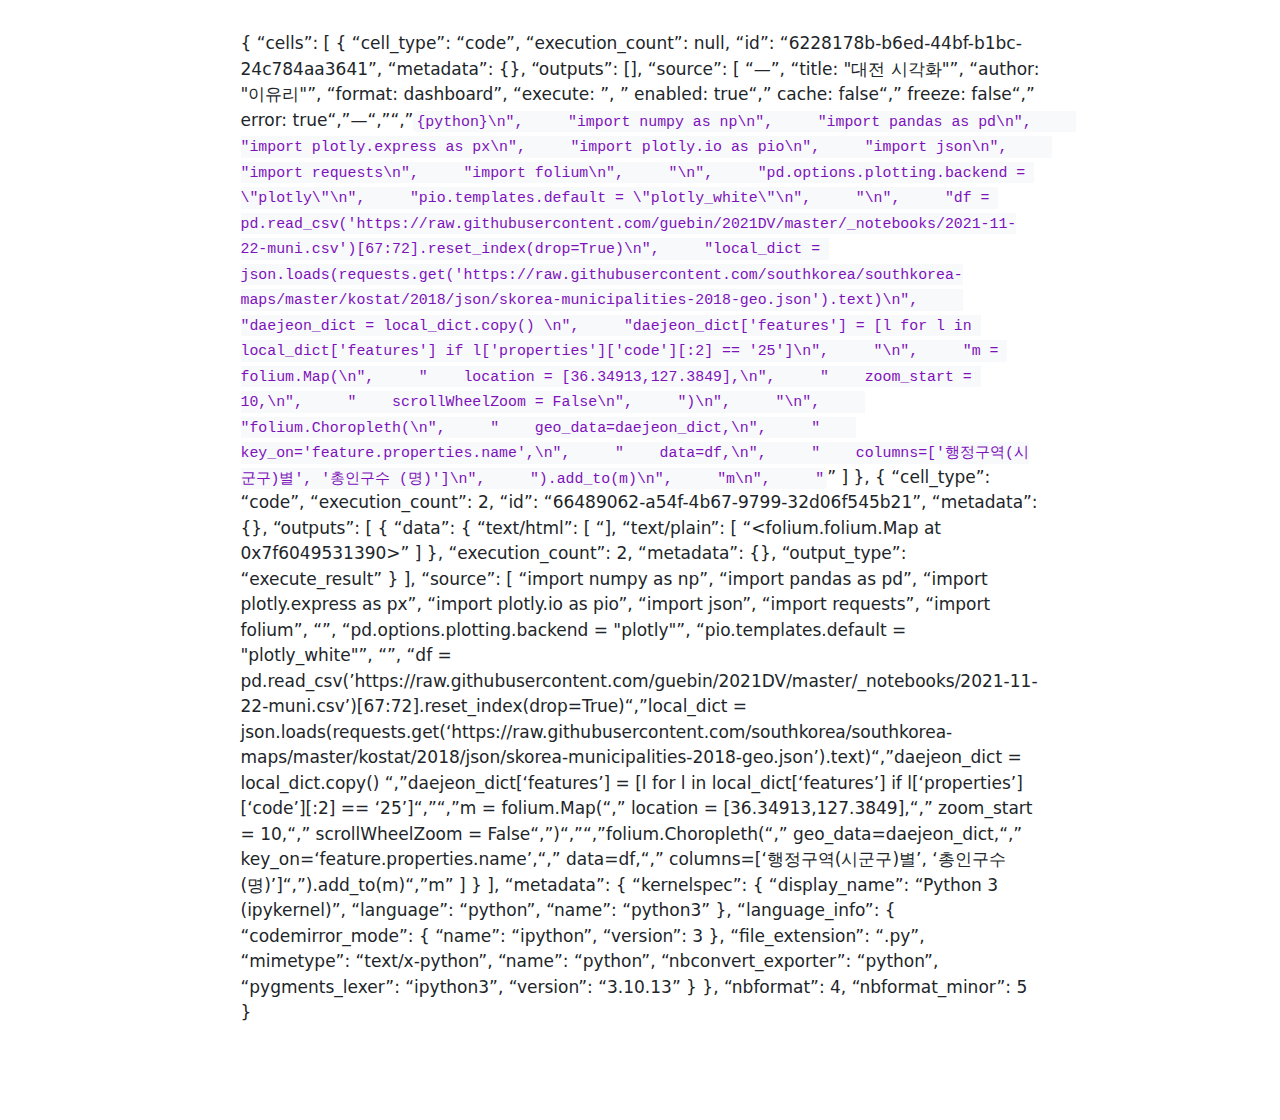
<file: docs/practice2.html>
<!DOCTYPE html>
<html xmlns="http://www.w3.org/1999/xhtml" lang="en" xml:lang="en"><head>

<meta charset="utf-8">
<meta name="generator" content="quarto-1.4.520">

<meta name="viewport" content="width=device-width, initial-scale=1.0, user-scalable=yes">


<title>practice2</title>
<style>
code{white-space: pre-wrap;}
span.smallcaps{font-variant: small-caps;}
div.columns{display: flex; gap: min(4vw, 1.5em);}
div.column{flex: auto; overflow-x: auto;}
div.hanging-indent{margin-left: 1.5em; text-indent: -1.5em;}
ul.task-list{list-style: none;}
ul.task-list li input[type="checkbox"] {
  width: 0.8em;
  margin: 0 0.8em 0.2em -1em; /* quarto-specific, see https://github.com/quarto-dev/quarto-cli/issues/4556 */ 
  vertical-align: middle;
}
</style>


<script src="site_libs/quarto-nav/quarto-nav.js"></script>
<script src="site_libs/clipboard/clipboard.min.js"></script>
<script src="site_libs/quarto-search/autocomplete.umd.js"></script>
<script src="site_libs/quarto-search/fuse.min.js"></script>
<script src="site_libs/quarto-search/quarto-search.js"></script>
<meta name="quarto:offset" content="./">
<script src="site_libs/quarto-html/quarto.js"></script>
<script src="site_libs/quarto-html/popper.min.js"></script>
<script src="site_libs/quarto-html/tippy.umd.min.js"></script>
<script src="site_libs/quarto-html/anchor.min.js"></script>
<link href="site_libs/quarto-html/tippy.css" rel="stylesheet">
<link href="site_libs/quarto-html/quarto-syntax-highlighting.css" rel="stylesheet" id="quarto-text-highlighting-styles">
<script src="site_libs/bootstrap/bootstrap.min.js"></script>
<link href="site_libs/bootstrap/bootstrap-icons.css" rel="stylesheet">
<link href="site_libs/bootstrap/bootstrap.min.css" rel="stylesheet" id="quarto-bootstrap" data-mode="light">
<script id="quarto-search-options" type="application/json">{
  "location": "sidebar",
  "copy-button": false,
  "collapse-after": 3,
  "panel-placement": "start",
  "type": "textbox",
  "limit": 50,
  "keyboard-shortcut": [
    "f",
    "/",
    "s"
  ],
  "show-item-context": false,
  "language": {
    "search-no-results-text": "No results",
    "search-matching-documents-text": "matching documents",
    "search-copy-link-title": "Copy link to search",
    "search-hide-matches-text": "Hide additional matches",
    "search-more-match-text": "more match in this document",
    "search-more-matches-text": "more matches in this document",
    "search-clear-button-title": "Clear",
    "search-text-placeholder": "",
    "search-detached-cancel-button-title": "Cancel",
    "search-submit-button-title": "Submit",
    "search-label": "Search"
  }
}</script>


</head>

<body class="fullcontent">

<div id="quarto-search-results"></div>
<!-- content -->
<div id="quarto-content" class="quarto-container page-columns page-rows-contents page-layout-article">
<!-- sidebar -->
<!-- margin-sidebar -->
    
<!-- main -->
<main class="content" id="quarto-document-content">




<p>{ “cells”: [ { “cell_type”: “code”, “execution_count”: null, “id”: “6228178b-b6ed-44bf-b1bc-24c784aa3641”, “metadata”: {}, “outputs”: [], “source”: [ “—”, “title: "대전 시각화"”, “author: "이유리"”, “format: dashboard”, “execute: ”, ” enabled: true“,” cache: false“,” freeze: false“,” error: true“,”—“,”“,”<code>{python}\n",     "import numpy as np\n",     "import pandas as pd\n",     "import plotly.express as px\n",     "import plotly.io as pio\n",     "import json\n",     "import requests\n",     "import folium\n",     "\n",     "pd.options.plotting.backend = \"plotly\"\n",     "pio.templates.default = \"plotly_white\"\n",     "\n",     "df = pd.read_csv('https://raw.githubusercontent.com/guebin/2021DV/master/_notebooks/2021-11-22-muni.csv')[67:72].reset_index(drop=True)\n",     "local_dict = json.loads(requests.get('https://raw.githubusercontent.com/southkorea/southkorea-maps/master/kostat/2018/json/skorea-municipalities-2018-geo.json').text)\n",     "daejeon_dict = local_dict.copy() \n",     "daejeon_dict['features'] = [l for l in local_dict['features'] if l['properties']['code'][:2] == '25']\n",     "\n",     "m = folium.Map(\n",     "    location = [36.34913,127.3849],\n",     "    zoom_start = 10,\n",     "    scrollWheelZoom = False\n",     ")\n",     "\n",     "folium.Choropleth(\n",     "    geo_data=daejeon_dict,\n",     "    key_on='feature.properties.name',\n",     "    data=df,\n",     "    columns=['행정구역(시군구)별', '총인구수 (명)']\n",     ").add_to(m)\n",     "m\n",     "</code>” ] }, { “cell_type”: “code”, “execution_count”: 2, “id”: “66489062-a54f-4b67-9799-32d06f545b21”, “metadata”: {}, “outputs”: [ { “data”: { “text/html”: [ “], “text/plain”: [ “&lt;folium.folium.Map at 0x7f6049531390&gt;” ] }, “execution_count”: 2, “metadata”: {}, “output_type”: “execute_result” } ], “source”: [ “import numpy as np”, “import pandas as pd”, “import plotly.express as px”, “import plotly.io as pio”, “import json”, “import requests”, “import folium”, “”, “pd.options.plotting.backend = "plotly"”, “pio.templates.default = "plotly_white"”, “”, “df = pd.read_csv(’https://raw.githubusercontent.com/guebin/2021DV/master/_notebooks/2021-11-22-muni.csv’)[67:72].reset_index(drop=True)“,”local_dict = json.loads(requests.get(‘https://raw.githubusercontent.com/southkorea/southkorea-maps/master/kostat/2018/json/skorea-municipalities-2018-geo.json’).text)“,”daejeon_dict = local_dict.copy() “,”daejeon_dict[‘features’] = [l for l in local_dict[‘features’] if l[‘properties’][‘code’][:2] == ‘25’]“,”“,”m = folium.Map(“,” location = [36.34913,127.3849],“,” zoom_start = 10,“,” scrollWheelZoom = False“,”)“,”“,”folium.Choropleth(“,” geo_data=daejeon_dict,“,” key_on=‘feature.properties.name’,“,” data=df,“,” columns=[‘행정구역(시군구)별’, ‘총인구수 (명)’]“,”).add_to(m)“,”m” ] } ], “metadata”: { “kernelspec”: { “display_name”: “Python 3 (ipykernel)”, “language”: “python”, “name”: “python3” }, “language_info”: { “codemirror_mode”: { “name”: “ipython”, “version”: 3 }, “file_extension”: “.py”, “mimetype”: “text/x-python”, “name”: “python”, “nbconvert_exporter”: “python”, “pygments_lexer”: “ipython3”, “version”: “3.10.13” } }, “nbformat”: 4, “nbformat_minor”: 5 }</p>



</main> <!-- /main -->
<script id="quarto-html-after-body" type="application/javascript">
window.document.addEventListener("DOMContentLoaded", function (event) {
  const toggleBodyColorMode = (bsSheetEl) => {
    const mode = bsSheetEl.getAttribute("data-mode");
    const bodyEl = window.document.querySelector("body");
    if (mode === "dark") {
      bodyEl.classList.add("quarto-dark");
      bodyEl.classList.remove("quarto-light");
    } else {
      bodyEl.classList.add("quarto-light");
      bodyEl.classList.remove("quarto-dark");
    }
  }
  const toggleBodyColorPrimary = () => {
    const bsSheetEl = window.document.querySelector("link#quarto-bootstrap");
    if (bsSheetEl) {
      toggleBodyColorMode(bsSheetEl);
    }
  }
  toggleBodyColorPrimary();  
  const icon = "";
  const anchorJS = new window.AnchorJS();
  anchorJS.options = {
    placement: 'right',
    icon: icon
  };
  anchorJS.add('.anchored');
  const isCodeAnnotation = (el) => {
    for (const clz of el.classList) {
      if (clz.startsWith('code-annotation-')) {                     
        return true;
      }
    }
    return false;
  }
  const clipboard = new window.ClipboardJS('.code-copy-button', {
    text: function(trigger) {
      const codeEl = trigger.previousElementSibling.cloneNode(true);
      for (const childEl of codeEl.children) {
        if (isCodeAnnotation(childEl)) {
          childEl.remove();
        }
      }
      return codeEl.innerText;
    }
  });
  clipboard.on('success', function(e) {
    // button target
    const button = e.trigger;
    // don't keep focus
    button.blur();
    // flash "checked"
    button.classList.add('code-copy-button-checked');
    var currentTitle = button.getAttribute("title");
    button.setAttribute("title", "Copied!");
    let tooltip;
    if (window.bootstrap) {
      button.setAttribute("data-bs-toggle", "tooltip");
      button.setAttribute("data-bs-placement", "left");
      button.setAttribute("data-bs-title", "Copied!");
      tooltip = new bootstrap.Tooltip(button, 
        { trigger: "manual", 
          customClass: "code-copy-button-tooltip",
          offset: [0, -8]});
      tooltip.show();    
    }
    setTimeout(function() {
      if (tooltip) {
        tooltip.hide();
        button.removeAttribute("data-bs-title");
        button.removeAttribute("data-bs-toggle");
        button.removeAttribute("data-bs-placement");
      }
      button.setAttribute("title", currentTitle);
      button.classList.remove('code-copy-button-checked');
    }, 1000);
    // clear code selection
    e.clearSelection();
  });
  function tippyHover(el, contentFn, onTriggerFn, onUntriggerFn) {
    const config = {
      allowHTML: true,
      maxWidth: 500,
      delay: 100,
      arrow: false,
      appendTo: function(el) {
          return el.parentElement;
      },
      interactive: true,
      interactiveBorder: 10,
      theme: 'quarto',
      placement: 'bottom-start',
    };
    if (contentFn) {
      config.content = contentFn;
    }
    if (onTriggerFn) {
      config.onTrigger = onTriggerFn;
    }
    if (onUntriggerFn) {
      config.onUntrigger = onUntriggerFn;
    }
    window.tippy(el, config); 
  }
  const noterefs = window.document.querySelectorAll('a[role="doc-noteref"]');
  for (var i=0; i<noterefs.length; i++) {
    const ref = noterefs[i];
    tippyHover(ref, function() {
      // use id or data attribute instead here
      let href = ref.getAttribute('data-footnote-href') || ref.getAttribute('href');
      try { href = new URL(href).hash; } catch {}
      const id = href.replace(/^#\/?/, "");
      const note = window.document.getElementById(id);
      return note.innerHTML;
    });
  }
  const xrefs = window.document.querySelectorAll('a.quarto-xref');
  const processXRef = (id, note) => {
    // Strip column container classes
    const stripColumnClz = (el) => {
      el.classList.remove("page-full", "page-columns");
      if (el.children) {
        for (const child of el.children) {
          stripColumnClz(child);
        }
      }
    }
    stripColumnClz(note)
    const typesetMath = (el) => {
      if (window.MathJax) {
        // MathJax Typeset
        window.MathJax.typeset([el]);
      } else if (window.katex) {
        // KaTeX Render
        var mathElements = el.getElementsByClassName("math");
        var macros = [];
        for (var i = 0; i < mathElements.length; i++) {
          var texText = mathElements[i].firstChild;
          if (mathElements[i].tagName == "SPAN") {
            window.katex.render(texText.data, mathElements[i], {
              displayMode: mathElements[i].classList.contains('display'),
              throwOnError: false,
              macros: macros,
              fleqn: false
            });
          }
        }
      }
    }
    if (id === null || id.startsWith('sec-')) {
      // Special case sections, only their first couple elements
      const container = document.createElement("div");
      if (note.children && note.children.length > 2) {
        container.appendChild(note.children[0].cloneNode(true));
        for (let i = 1; i < note.children.length; i++) {
          const child = note.children[i];
          if (child.tagName === "P" && child.innerText === "") {
            continue;
          } else {
            container.appendChild(child.cloneNode(true));
            break;
          }
        }
        typesetMath(container);
        return container.innerHTML
      } else {
        typesetMath(note);
        return note.innerHTML;
      }
    } else {
      // Remove any anchor links if they are present
      const anchorLink = note.querySelector('a.anchorjs-link');
      if (anchorLink) {
        anchorLink.remove();
      }
      typesetMath(note);
      return note.innerHTML;
    }
  }
  for (var i=0; i<xrefs.length; i++) {
    const xref = xrefs[i];
    tippyHover(xref, undefined, function(instance) {
      instance.disable();
      let url = xref.getAttribute('href');
      let hash = undefined; 
      if (url.startsWith('#')) {
        hash = url;
      } else {
        try { hash = new URL(url).hash; } catch {}
      }
      if (hash) {
        const id = hash.replace(/^#\/?/, "");
        const note = window.document.getElementById(id);
        if (note !== null) {
          try {
            const html = processXRef(id, note.cloneNode(true));
            instance.setContent(html);
          } finally {
            instance.enable();
            instance.show();
          }
        } else {
          // See if we can fetch this
          fetch(url.split('#')[0])
          .then(res => res.text())
          .then(html => {
            const parser = new DOMParser();
            const htmlDoc = parser.parseFromString(html, "text/html");
            const note = htmlDoc.getElementById(id);
            if (note !== null) {
              const html = processXRef(id, note);
              instance.setContent(html);
            } 
          }).finally(() => {
            instance.enable();
            instance.show();
          });
        }
      } else {
        // See if we can fetch a full url (with no hash to target)
        // This is a special case and we should probably do some content thinning / targeting
        fetch(url)
        .then(res => res.text())
        .then(html => {
          const parser = new DOMParser();
          const htmlDoc = parser.parseFromString(html, "text/html");
          const note = htmlDoc.querySelector('main.content');
          if (note !== null) {
            // This should only happen for chapter cross references
            // (since there is no id in the URL)
            // remove the first header
            if (note.children.length > 0 && note.children[0].tagName === "HEADER") {
              note.children[0].remove();
            }
            const html = processXRef(null, note);
            instance.setContent(html);
          } 
        }).finally(() => {
          instance.enable();
          instance.show();
        });
      }
    }, function(instance) {
    });
  }
      let selectedAnnoteEl;
      const selectorForAnnotation = ( cell, annotation) => {
        let cellAttr = 'data-code-cell="' + cell + '"';
        let lineAttr = 'data-code-annotation="' +  annotation + '"';
        const selector = 'span[' + cellAttr + '][' + lineAttr + ']';
        return selector;
      }
      const selectCodeLines = (annoteEl) => {
        const doc = window.document;
        const targetCell = annoteEl.getAttribute("data-target-cell");
        const targetAnnotation = annoteEl.getAttribute("data-target-annotation");
        const annoteSpan = window.document.querySelector(selectorForAnnotation(targetCell, targetAnnotation));
        const lines = annoteSpan.getAttribute("data-code-lines").split(",");
        const lineIds = lines.map((line) => {
          return targetCell + "-" + line;
        })
        let top = null;
        let height = null;
        let parent = null;
        if (lineIds.length > 0) {
            //compute the position of the single el (top and bottom and make a div)
            const el = window.document.getElementById(lineIds[0]);
            top = el.offsetTop;
            height = el.offsetHeight;
            parent = el.parentElement.parentElement;
          if (lineIds.length > 1) {
            const lastEl = window.document.getElementById(lineIds[lineIds.length - 1]);
            const bottom = lastEl.offsetTop + lastEl.offsetHeight;
            height = bottom - top;
          }
          if (top !== null && height !== null && parent !== null) {
            // cook up a div (if necessary) and position it 
            let div = window.document.getElementById("code-annotation-line-highlight");
            if (div === null) {
              div = window.document.createElement("div");
              div.setAttribute("id", "code-annotation-line-highlight");
              div.style.position = 'absolute';
              parent.appendChild(div);
            }
            div.style.top = top - 2 + "px";
            div.style.height = height + 4 + "px";
            div.style.left = 0;
            let gutterDiv = window.document.getElementById("code-annotation-line-highlight-gutter");
            if (gutterDiv === null) {
              gutterDiv = window.document.createElement("div");
              gutterDiv.setAttribute("id", "code-annotation-line-highlight-gutter");
              gutterDiv.style.position = 'absolute';
              const codeCell = window.document.getElementById(targetCell);
              const gutter = codeCell.querySelector('.code-annotation-gutter');
              gutter.appendChild(gutterDiv);
            }
            gutterDiv.style.top = top - 2 + "px";
            gutterDiv.style.height = height + 4 + "px";
          }
          selectedAnnoteEl = annoteEl;
        }
      };
      const unselectCodeLines = () => {
        const elementsIds = ["code-annotation-line-highlight", "code-annotation-line-highlight-gutter"];
        elementsIds.forEach((elId) => {
          const div = window.document.getElementById(elId);
          if (div) {
            div.remove();
          }
        });
        selectedAnnoteEl = undefined;
      };
        // Handle positioning of the toggle
    window.addEventListener(
      "resize",
      throttle(() => {
        elRect = undefined;
        if (selectedAnnoteEl) {
          selectCodeLines(selectedAnnoteEl);
        }
      }, 10)
    );
    function throttle(fn, ms) {
    let throttle = false;
    let timer;
      return (...args) => {
        if(!throttle) { // first call gets through
            fn.apply(this, args);
            throttle = true;
        } else { // all the others get throttled
            if(timer) clearTimeout(timer); // cancel #2
            timer = setTimeout(() => {
              fn.apply(this, args);
              timer = throttle = false;
            }, ms);
        }
      };
    }
      // Attach click handler to the DT
      const annoteDls = window.document.querySelectorAll('dt[data-target-cell]');
      for (const annoteDlNode of annoteDls) {
        annoteDlNode.addEventListener('click', (event) => {
          const clickedEl = event.target;
          if (clickedEl !== selectedAnnoteEl) {
            unselectCodeLines();
            const activeEl = window.document.querySelector('dt[data-target-cell].code-annotation-active');
            if (activeEl) {
              activeEl.classList.remove('code-annotation-active');
            }
            selectCodeLines(clickedEl);
            clickedEl.classList.add('code-annotation-active');
          } else {
            // Unselect the line
            unselectCodeLines();
            clickedEl.classList.remove('code-annotation-active');
          }
        });
      }
  const findCites = (el) => {
    const parentEl = el.parentElement;
    if (parentEl) {
      const cites = parentEl.dataset.cites;
      if (cites) {
        return {
          el,
          cites: cites.split(' ')
        };
      } else {
        return findCites(el.parentElement)
      }
    } else {
      return undefined;
    }
  };
  var bibliorefs = window.document.querySelectorAll('a[role="doc-biblioref"]');
  for (var i=0; i<bibliorefs.length; i++) {
    const ref = bibliorefs[i];
    const citeInfo = findCites(ref);
    if (citeInfo) {
      tippyHover(citeInfo.el, function() {
        var popup = window.document.createElement('div');
        citeInfo.cites.forEach(function(cite) {
          var citeDiv = window.document.createElement('div');
          citeDiv.classList.add('hanging-indent');
          citeDiv.classList.add('csl-entry');
          var biblioDiv = window.document.getElementById('ref-' + cite);
          if (biblioDiv) {
            citeDiv.innerHTML = biblioDiv.innerHTML;
          }
          popup.appendChild(citeDiv);
        });
        return popup.innerHTML;
      });
    }
  }
});
</script>
</div> <!-- /content -->




</body></html>
</file>
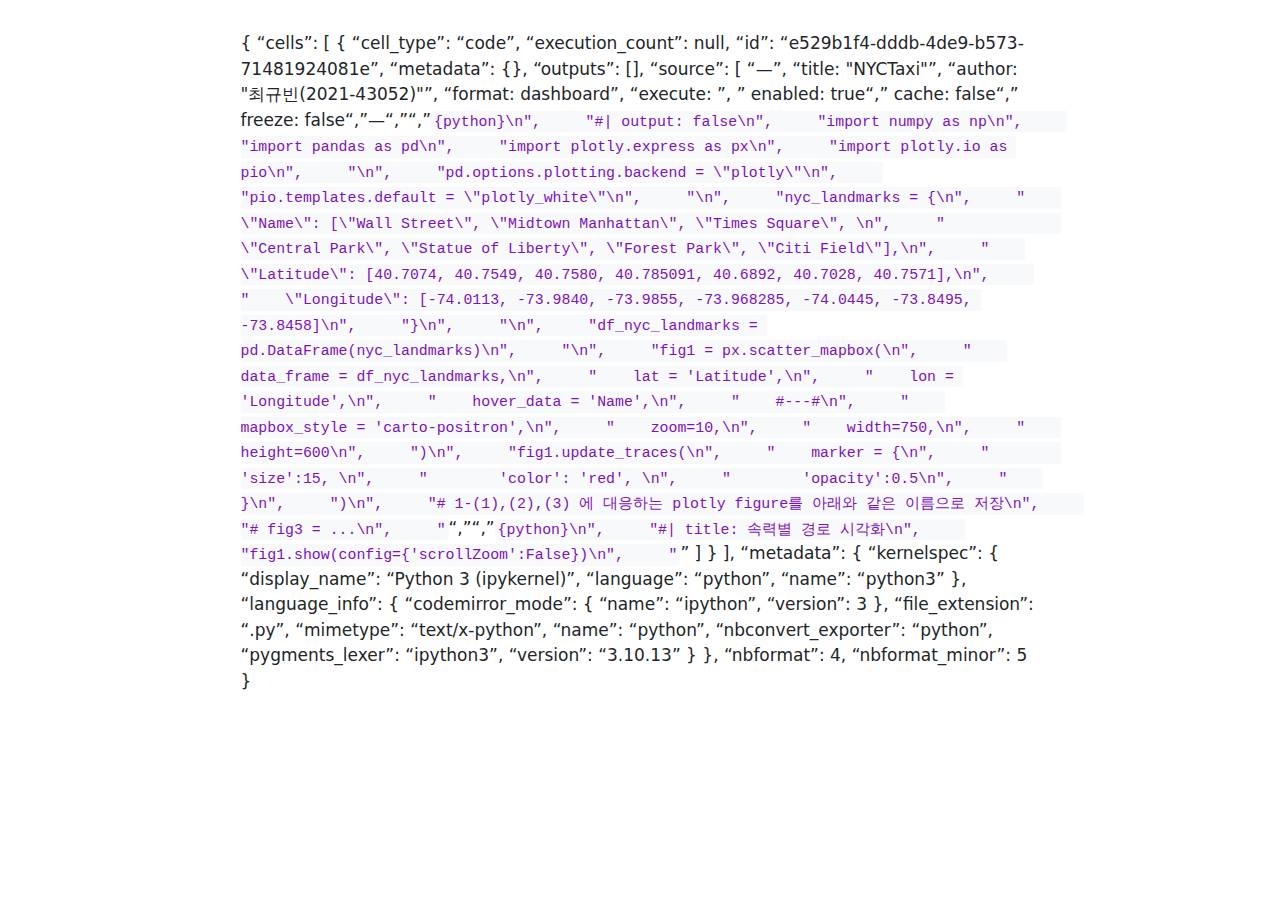
<file: docs/practice3.html>
<!DOCTYPE html>
<html xmlns="http://www.w3.org/1999/xhtml" lang="en" xml:lang="en"><head>

<meta charset="utf-8">
<meta name="generator" content="quarto-1.4.520">

<meta name="viewport" content="width=device-width, initial-scale=1.0, user-scalable=yes">


<title>practice3</title>
<style>
code{white-space: pre-wrap;}
span.smallcaps{font-variant: small-caps;}
div.columns{display: flex; gap: min(4vw, 1.5em);}
div.column{flex: auto; overflow-x: auto;}
div.hanging-indent{margin-left: 1.5em; text-indent: -1.5em;}
ul.task-list{list-style: none;}
ul.task-list li input[type="checkbox"] {
  width: 0.8em;
  margin: 0 0.8em 0.2em -1em; /* quarto-specific, see https://github.com/quarto-dev/quarto-cli/issues/4556 */ 
  vertical-align: middle;
}
</style>


<script src="site_libs/quarto-nav/quarto-nav.js"></script>
<script src="site_libs/clipboard/clipboard.min.js"></script>
<script src="site_libs/quarto-search/autocomplete.umd.js"></script>
<script src="site_libs/quarto-search/fuse.min.js"></script>
<script src="site_libs/quarto-search/quarto-search.js"></script>
<meta name="quarto:offset" content="./">
<script src="site_libs/quarto-html/quarto.js"></script>
<script src="site_libs/quarto-html/popper.min.js"></script>
<script src="site_libs/quarto-html/tippy.umd.min.js"></script>
<script src="site_libs/quarto-html/anchor.min.js"></script>
<link href="site_libs/quarto-html/tippy.css" rel="stylesheet">
<link href="site_libs/quarto-html/quarto-syntax-highlighting.css" rel="stylesheet" id="quarto-text-highlighting-styles">
<script src="site_libs/bootstrap/bootstrap.min.js"></script>
<link href="site_libs/bootstrap/bootstrap-icons.css" rel="stylesheet">
<link href="site_libs/bootstrap/bootstrap.min.css" rel="stylesheet" id="quarto-bootstrap" data-mode="light">
<script id="quarto-search-options" type="application/json">{
  "location": "sidebar",
  "copy-button": false,
  "collapse-after": 3,
  "panel-placement": "start",
  "type": "textbox",
  "limit": 50,
  "keyboard-shortcut": [
    "f",
    "/",
    "s"
  ],
  "show-item-context": false,
  "language": {
    "search-no-results-text": "No results",
    "search-matching-documents-text": "matching documents",
    "search-copy-link-title": "Copy link to search",
    "search-hide-matches-text": "Hide additional matches",
    "search-more-match-text": "more match in this document",
    "search-more-matches-text": "more matches in this document",
    "search-clear-button-title": "Clear",
    "search-text-placeholder": "",
    "search-detached-cancel-button-title": "Cancel",
    "search-submit-button-title": "Submit",
    "search-label": "Search"
  }
}</script>


</head>

<body class="fullcontent">

<div id="quarto-search-results"></div>
<!-- content -->
<div id="quarto-content" class="quarto-container page-columns page-rows-contents page-layout-article">
<!-- sidebar -->
<!-- margin-sidebar -->
    
<!-- main -->
<main class="content" id="quarto-document-content">




<p>{ “cells”: [ { “cell_type”: “code”, “execution_count”: null, “id”: “e529b1f4-dddb-4de9-b573-71481924081e”, “metadata”: {}, “outputs”: [], “source”: [ “—”, “title: "NYCTaxi"”, “author: "최규빈(2021-43052)"”, “format: dashboard”, “execute: ”, ” enabled: true“,” cache: false“,” freeze: false“,”—“,”“,”<code>{python}\n",     "#| output: false\n",     "import numpy as np\n",     "import pandas as pd\n",     "import plotly.express as px\n",     "import plotly.io as pio\n",     "\n",     "pd.options.plotting.backend = \"plotly\"\n",     "pio.templates.default = \"plotly_white\"\n",     "\n",     "nyc_landmarks = {\n",     "    \"Name\": [\"Wall Street\", \"Midtown Manhattan\", \"Times Square\", \n",     "             \"Central Park\", \"Statue of Liberty\", \"Forest Park\", \"Citi Field\"],\n",     "    \"Latitude\": [40.7074, 40.7549, 40.7580, 40.785091, 40.6892, 40.7028, 40.7571],\n",     "    \"Longitude\": [-74.0113, -73.9840, -73.9855, -73.968285, -74.0445, -73.8495, -73.8458]\n",     "}\n",     "\n",     "df_nyc_landmarks = pd.DataFrame(nyc_landmarks)\n",     "\n",     "fig1 = px.scatter_mapbox(\n",     "    data_frame = df_nyc_landmarks,\n",     "    lat = 'Latitude',\n",     "    lon = 'Longitude',\n",     "    hover_data = 'Name',\n",     "    #---#\n",     "    mapbox_style = 'carto-positron',\n",     "    zoom=10,\n",     "    width=750,\n",     "    height=600\n",     ")\n",     "fig1.update_traces(\n",     "    marker = {\n",     "        'size':15, \n",     "        'color': 'red', \n",     "        'opacity':0.5\n",     "    }\n",     ")\n",     "# 1-(1),(2),(3) 에 대응하는 plotly figure를 아래와 같은 이름으로 저장\n",     "# fig3 = ...\n",     "</code>“,”“,”<code>{python}\n",     "#| title: 속력별 경로 시각화\n",     "fig1.show(config={'scrollZoom':False})\n",     "</code>” ] } ], “metadata”: { “kernelspec”: { “display_name”: “Python 3 (ipykernel)”, “language”: “python”, “name”: “python3” }, “language_info”: { “codemirror_mode”: { “name”: “ipython”, “version”: 3 }, “file_extension”: “.py”, “mimetype”: “text/x-python”, “name”: “python”, “nbconvert_exporter”: “python”, “pygments_lexer”: “ipython3”, “version”: “3.10.13” } }, “nbformat”: 4, “nbformat_minor”: 5 }</p>



</main> <!-- /main -->
<script id="quarto-html-after-body" type="application/javascript">
window.document.addEventListener("DOMContentLoaded", function (event) {
  const toggleBodyColorMode = (bsSheetEl) => {
    const mode = bsSheetEl.getAttribute("data-mode");
    const bodyEl = window.document.querySelector("body");
    if (mode === "dark") {
      bodyEl.classList.add("quarto-dark");
      bodyEl.classList.remove("quarto-light");
    } else {
      bodyEl.classList.add("quarto-light");
      bodyEl.classList.remove("quarto-dark");
    }
  }
  const toggleBodyColorPrimary = () => {
    const bsSheetEl = window.document.querySelector("link#quarto-bootstrap");
    if (bsSheetEl) {
      toggleBodyColorMode(bsSheetEl);
    }
  }
  toggleBodyColorPrimary();  
  const icon = "";
  const anchorJS = new window.AnchorJS();
  anchorJS.options = {
    placement: 'right',
    icon: icon
  };
  anchorJS.add('.anchored');
  const isCodeAnnotation = (el) => {
    for (const clz of el.classList) {
      if (clz.startsWith('code-annotation-')) {                     
        return true;
      }
    }
    return false;
  }
  const clipboard = new window.ClipboardJS('.code-copy-button', {
    text: function(trigger) {
      const codeEl = trigger.previousElementSibling.cloneNode(true);
      for (const childEl of codeEl.children) {
        if (isCodeAnnotation(childEl)) {
          childEl.remove();
        }
      }
      return codeEl.innerText;
    }
  });
  clipboard.on('success', function(e) {
    // button target
    const button = e.trigger;
    // don't keep focus
    button.blur();
    // flash "checked"
    button.classList.add('code-copy-button-checked');
    var currentTitle = button.getAttribute("title");
    button.setAttribute("title", "Copied!");
    let tooltip;
    if (window.bootstrap) {
      button.setAttribute("data-bs-toggle", "tooltip");
      button.setAttribute("data-bs-placement", "left");
      button.setAttribute("data-bs-title", "Copied!");
      tooltip = new bootstrap.Tooltip(button, 
        { trigger: "manual", 
          customClass: "code-copy-button-tooltip",
          offset: [0, -8]});
      tooltip.show();    
    }
    setTimeout(function() {
      if (tooltip) {
        tooltip.hide();
        button.removeAttribute("data-bs-title");
        button.removeAttribute("data-bs-toggle");
        button.removeAttribute("data-bs-placement");
      }
      button.setAttribute("title", currentTitle);
      button.classList.remove('code-copy-button-checked');
    }, 1000);
    // clear code selection
    e.clearSelection();
  });
  function tippyHover(el, contentFn, onTriggerFn, onUntriggerFn) {
    const config = {
      allowHTML: true,
      maxWidth: 500,
      delay: 100,
      arrow: false,
      appendTo: function(el) {
          return el.parentElement;
      },
      interactive: true,
      interactiveBorder: 10,
      theme: 'quarto',
      placement: 'bottom-start',
    };
    if (contentFn) {
      config.content = contentFn;
    }
    if (onTriggerFn) {
      config.onTrigger = onTriggerFn;
    }
    if (onUntriggerFn) {
      config.onUntrigger = onUntriggerFn;
    }
    window.tippy(el, config); 
  }
  const noterefs = window.document.querySelectorAll('a[role="doc-noteref"]');
  for (var i=0; i<noterefs.length; i++) {
    const ref = noterefs[i];
    tippyHover(ref, function() {
      // use id or data attribute instead here
      let href = ref.getAttribute('data-footnote-href') || ref.getAttribute('href');
      try { href = new URL(href).hash; } catch {}
      const id = href.replace(/^#\/?/, "");
      const note = window.document.getElementById(id);
      return note.innerHTML;
    });
  }
  const xrefs = window.document.querySelectorAll('a.quarto-xref');
  const processXRef = (id, note) => {
    // Strip column container classes
    const stripColumnClz = (el) => {
      el.classList.remove("page-full", "page-columns");
      if (el.children) {
        for (const child of el.children) {
          stripColumnClz(child);
        }
      }
    }
    stripColumnClz(note)
    const typesetMath = (el) => {
      if (window.MathJax) {
        // MathJax Typeset
        window.MathJax.typeset([el]);
      } else if (window.katex) {
        // KaTeX Render
        var mathElements = el.getElementsByClassName("math");
        var macros = [];
        for (var i = 0; i < mathElements.length; i++) {
          var texText = mathElements[i].firstChild;
          if (mathElements[i].tagName == "SPAN") {
            window.katex.render(texText.data, mathElements[i], {
              displayMode: mathElements[i].classList.contains('display'),
              throwOnError: false,
              macros: macros,
              fleqn: false
            });
          }
        }
      }
    }
    if (id === null || id.startsWith('sec-')) {
      // Special case sections, only their first couple elements
      const container = document.createElement("div");
      if (note.children && note.children.length > 2) {
        container.appendChild(note.children[0].cloneNode(true));
        for (let i = 1; i < note.children.length; i++) {
          const child = note.children[i];
          if (child.tagName === "P" && child.innerText === "") {
            continue;
          } else {
            container.appendChild(child.cloneNode(true));
            break;
          }
        }
        typesetMath(container);
        return container.innerHTML
      } else {
        typesetMath(note);
        return note.innerHTML;
      }
    } else {
      // Remove any anchor links if they are present
      const anchorLink = note.querySelector('a.anchorjs-link');
      if (anchorLink) {
        anchorLink.remove();
      }
      typesetMath(note);
      return note.innerHTML;
    }
  }
  for (var i=0; i<xrefs.length; i++) {
    const xref = xrefs[i];
    tippyHover(xref, undefined, function(instance) {
      instance.disable();
      let url = xref.getAttribute('href');
      let hash = undefined; 
      if (url.startsWith('#')) {
        hash = url;
      } else {
        try { hash = new URL(url).hash; } catch {}
      }
      if (hash) {
        const id = hash.replace(/^#\/?/, "");
        const note = window.document.getElementById(id);
        if (note !== null) {
          try {
            const html = processXRef(id, note.cloneNode(true));
            instance.setContent(html);
          } finally {
            instance.enable();
            instance.show();
          }
        } else {
          // See if we can fetch this
          fetch(url.split('#')[0])
          .then(res => res.text())
          .then(html => {
            const parser = new DOMParser();
            const htmlDoc = parser.parseFromString(html, "text/html");
            const note = htmlDoc.getElementById(id);
            if (note !== null) {
              const html = processXRef(id, note);
              instance.setContent(html);
            } 
          }).finally(() => {
            instance.enable();
            instance.show();
          });
        }
      } else {
        // See if we can fetch a full url (with no hash to target)
        // This is a special case and we should probably do some content thinning / targeting
        fetch(url)
        .then(res => res.text())
        .then(html => {
          const parser = new DOMParser();
          const htmlDoc = parser.parseFromString(html, "text/html");
          const note = htmlDoc.querySelector('main.content');
          if (note !== null) {
            // This should only happen for chapter cross references
            // (since there is no id in the URL)
            // remove the first header
            if (note.children.length > 0 && note.children[0].tagName === "HEADER") {
              note.children[0].remove();
            }
            const html = processXRef(null, note);
            instance.setContent(html);
          } 
        }).finally(() => {
          instance.enable();
          instance.show();
        });
      }
    }, function(instance) {
    });
  }
      let selectedAnnoteEl;
      const selectorForAnnotation = ( cell, annotation) => {
        let cellAttr = 'data-code-cell="' + cell + '"';
        let lineAttr = 'data-code-annotation="' +  annotation + '"';
        const selector = 'span[' + cellAttr + '][' + lineAttr + ']';
        return selector;
      }
      const selectCodeLines = (annoteEl) => {
        const doc = window.document;
        const targetCell = annoteEl.getAttribute("data-target-cell");
        const targetAnnotation = annoteEl.getAttribute("data-target-annotation");
        const annoteSpan = window.document.querySelector(selectorForAnnotation(targetCell, targetAnnotation));
        const lines = annoteSpan.getAttribute("data-code-lines").split(",");
        const lineIds = lines.map((line) => {
          return targetCell + "-" + line;
        })
        let top = null;
        let height = null;
        let parent = null;
        if (lineIds.length > 0) {
            //compute the position of the single el (top and bottom and make a div)
            const el = window.document.getElementById(lineIds[0]);
            top = el.offsetTop;
            height = el.offsetHeight;
            parent = el.parentElement.parentElement;
          if (lineIds.length > 1) {
            const lastEl = window.document.getElementById(lineIds[lineIds.length - 1]);
            const bottom = lastEl.offsetTop + lastEl.offsetHeight;
            height = bottom - top;
          }
          if (top !== null && height !== null && parent !== null) {
            // cook up a div (if necessary) and position it 
            let div = window.document.getElementById("code-annotation-line-highlight");
            if (div === null) {
              div = window.document.createElement("div");
              div.setAttribute("id", "code-annotation-line-highlight");
              div.style.position = 'absolute';
              parent.appendChild(div);
            }
            div.style.top = top - 2 + "px";
            div.style.height = height + 4 + "px";
            div.style.left = 0;
            let gutterDiv = window.document.getElementById("code-annotation-line-highlight-gutter");
            if (gutterDiv === null) {
              gutterDiv = window.document.createElement("div");
              gutterDiv.setAttribute("id", "code-annotation-line-highlight-gutter");
              gutterDiv.style.position = 'absolute';
              const codeCell = window.document.getElementById(targetCell);
              const gutter = codeCell.querySelector('.code-annotation-gutter');
              gutter.appendChild(gutterDiv);
            }
            gutterDiv.style.top = top - 2 + "px";
            gutterDiv.style.height = height + 4 + "px";
          }
          selectedAnnoteEl = annoteEl;
        }
      };
      const unselectCodeLines = () => {
        const elementsIds = ["code-annotation-line-highlight", "code-annotation-line-highlight-gutter"];
        elementsIds.forEach((elId) => {
          const div = window.document.getElementById(elId);
          if (div) {
            div.remove();
          }
        });
        selectedAnnoteEl = undefined;
      };
        // Handle positioning of the toggle
    window.addEventListener(
      "resize",
      throttle(() => {
        elRect = undefined;
        if (selectedAnnoteEl) {
          selectCodeLines(selectedAnnoteEl);
        }
      }, 10)
    );
    function throttle(fn, ms) {
    let throttle = false;
    let timer;
      return (...args) => {
        if(!throttle) { // first call gets through
            fn.apply(this, args);
            throttle = true;
        } else { // all the others get throttled
            if(timer) clearTimeout(timer); // cancel #2
            timer = setTimeout(() => {
              fn.apply(this, args);
              timer = throttle = false;
            }, ms);
        }
      };
    }
      // Attach click handler to the DT
      const annoteDls = window.document.querySelectorAll('dt[data-target-cell]');
      for (const annoteDlNode of annoteDls) {
        annoteDlNode.addEventListener('click', (event) => {
          const clickedEl = event.target;
          if (clickedEl !== selectedAnnoteEl) {
            unselectCodeLines();
            const activeEl = window.document.querySelector('dt[data-target-cell].code-annotation-active');
            if (activeEl) {
              activeEl.classList.remove('code-annotation-active');
            }
            selectCodeLines(clickedEl);
            clickedEl.classList.add('code-annotation-active');
          } else {
            // Unselect the line
            unselectCodeLines();
            clickedEl.classList.remove('code-annotation-active');
          }
        });
      }
  const findCites = (el) => {
    const parentEl = el.parentElement;
    if (parentEl) {
      const cites = parentEl.dataset.cites;
      if (cites) {
        return {
          el,
          cites: cites.split(' ')
        };
      } else {
        return findCites(el.parentElement)
      }
    } else {
      return undefined;
    }
  };
  var bibliorefs = window.document.querySelectorAll('a[role="doc-biblioref"]');
  for (var i=0; i<bibliorefs.length; i++) {
    const ref = bibliorefs[i];
    const citeInfo = findCites(ref);
    if (citeInfo) {
      tippyHover(citeInfo.el, function() {
        var popup = window.document.createElement('div');
        citeInfo.cites.forEach(function(cite) {
          var citeDiv = window.document.createElement('div');
          citeDiv.classList.add('hanging-indent');
          citeDiv.classList.add('csl-entry');
          var biblioDiv = window.document.getElementById('ref-' + cite);
          if (biblioDiv) {
            citeDiv.innerHTML = biblioDiv.innerHTML;
          }
          popup.appendChild(citeDiv);
        });
        return popup.innerHTML;
      });
    }
  }
});
</script>
</div> <!-- /content -->




</body></html>
</file>
<file: docs/site_libs/quarto-html/tippy.css>
.tippy-box[data-animation=fade][data-state=hidden]{opacity:0}[data-tippy-root]{max-width:calc(100vw - 10px)}.tippy-box{position:relative;background-color:#333;color:#fff;border-radius:4px;font-size:14px;line-height:1.4;white-space:normal;outline:0;transition-property:transform,visibility,opacity}.tippy-box[data-placement^=top]>.tippy-arrow{bottom:0}.tippy-box[data-placement^=top]>.tippy-arrow:before{bottom:-7px;left:0;border-width:8px 8px 0;border-top-color:initial;transform-origin:center top}.tippy-box[data-placement^=bottom]>.tippy-arrow{top:0}.tippy-box[data-placement^=bottom]>.tippy-arrow:before{top:-7px;left:0;border-width:0 8px 8px;border-bottom-color:initial;transform-origin:center bottom}.tippy-box[data-placement^=left]>.tippy-arrow{right:0}.tippy-box[data-placement^=left]>.tippy-arrow:before{border-width:8px 0 8px 8px;border-left-color:initial;right:-7px;transform-origin:center left}.tippy-box[data-placement^=right]>.tippy-arrow{left:0}.tippy-box[data-placement^=right]>.tippy-arrow:before{left:-7px;border-width:8px 8px 8px 0;border-right-color:initial;transform-origin:center right}.tippy-box[data-inertia][data-state=visible]{transition-timing-function:cubic-bezier(.54,1.5,.38,1.11)}.tippy-arrow{width:16px;height:16px;color:#333}.tippy-arrow:before{content:"";position:absolute;border-color:transparent;border-style:solid}.tippy-content{position:relative;padding:5px 9px;z-index:1}
</file>
<file: docs/site_libs/quarto-html/quarto-syntax-highlighting.css>
/* quarto syntax highlight colors */
:root {
  --quarto-hl-ot-color: #003B4F;
  --quarto-hl-at-color: #657422;
  --quarto-hl-ss-color: #20794D;
  --quarto-hl-an-color: #5E5E5E;
  --quarto-hl-fu-color: #4758AB;
  --quarto-hl-st-color: #20794D;
  --quarto-hl-cf-color: #003B4F;
  --quarto-hl-op-color: #5E5E5E;
  --quarto-hl-er-color: #AD0000;
  --quarto-hl-bn-color: #AD0000;
  --quarto-hl-al-color: #AD0000;
  --quarto-hl-va-color: #111111;
  --quarto-hl-bu-color: inherit;
  --quarto-hl-ex-color: inherit;
  --quarto-hl-pp-color: #AD0000;
  --quarto-hl-in-color: #5E5E5E;
  --quarto-hl-vs-color: #20794D;
  --quarto-hl-wa-color: #5E5E5E;
  --quarto-hl-do-color: #5E5E5E;
  --quarto-hl-im-color: #00769E;
  --quarto-hl-ch-color: #20794D;
  --quarto-hl-dt-color: #AD0000;
  --quarto-hl-fl-color: #AD0000;
  --quarto-hl-co-color: #5E5E5E;
  --quarto-hl-cv-color: #5E5E5E;
  --quarto-hl-cn-color: #8f5902;
  --quarto-hl-sc-color: #5E5E5E;
  --quarto-hl-dv-color: #AD0000;
  --quarto-hl-kw-color: #003B4F;
}

/* other quarto variables */
:root {
  --quarto-font-monospace: SFMono-Regular, Menlo, Monaco, Consolas, "Liberation Mono", "Courier New", monospace;
}

pre > code.sourceCode > span {
  color: #003B4F;
}

code span {
  color: #003B4F;
}

code.sourceCode > span {
  color: #003B4F;
}

div.sourceCode,
div.sourceCode pre.sourceCode {
  color: #003B4F;
}

code span.ot {
  color: #003B4F;
  font-style: inherit;
}

code span.at {
  color: #657422;
  font-style: inherit;
}

code span.ss {
  color: #20794D;
  font-style: inherit;
}

code span.an {
  color: #5E5E5E;
  font-style: inherit;
}

code span.fu {
  color: #4758AB;
  font-style: inherit;
}

code span.st {
  color: #20794D;
  font-style: inherit;
}

code span.cf {
  color: #003B4F;
  font-style: inherit;
}

code span.op {
  color: #5E5E5E;
  font-style: inherit;
}

code span.er {
  color: #AD0000;
  font-style: inherit;
}

code span.bn {
  color: #AD0000;
  font-style: inherit;
}

code span.al {
  color: #AD0000;
  font-style: inherit;
}

code span.va {
  color: #111111;
  font-style: inherit;
}

code span.bu {
  font-style: inherit;
}

code span.ex {
  font-style: inherit;
}

code span.pp {
  color: #AD0000;
  font-style: inherit;
}

code span.in {
  color: #5E5E5E;
  font-style: inherit;
}

code span.vs {
  color: #20794D;
  font-style: inherit;
}

code span.wa {
  color: #5E5E5E;
  font-style: italic;
}

code span.do {
  color: #5E5E5E;
  font-style: italic;
}

code span.im {
  color: #00769E;
  font-style: inherit;
}

code span.ch {
  color: #20794D;
  font-style: inherit;
}

code span.dt {
  color: #AD0000;
  font-style: inherit;
}

code span.fl {
  color: #AD0000;
  font-style: inherit;
}

code span.co {
  color: #5E5E5E;
  font-style: inherit;
}

code span.cv {
  color: #5E5E5E;
  font-style: italic;
}

code span.cn {
  color: #8f5902;
  font-style: inherit;
}

code span.sc {
  color: #5E5E5E;
  font-style: inherit;
}

code span.dv {
  color: #AD0000;
  font-style: inherit;
}

code span.kw {
  color: #003B4F;
  font-style: inherit;
}

.prevent-inlining {
  content: "</";
}

/*# sourceMappingURL=debc5d5d77c3f9108843748ff7464032.css.map */
</file>
